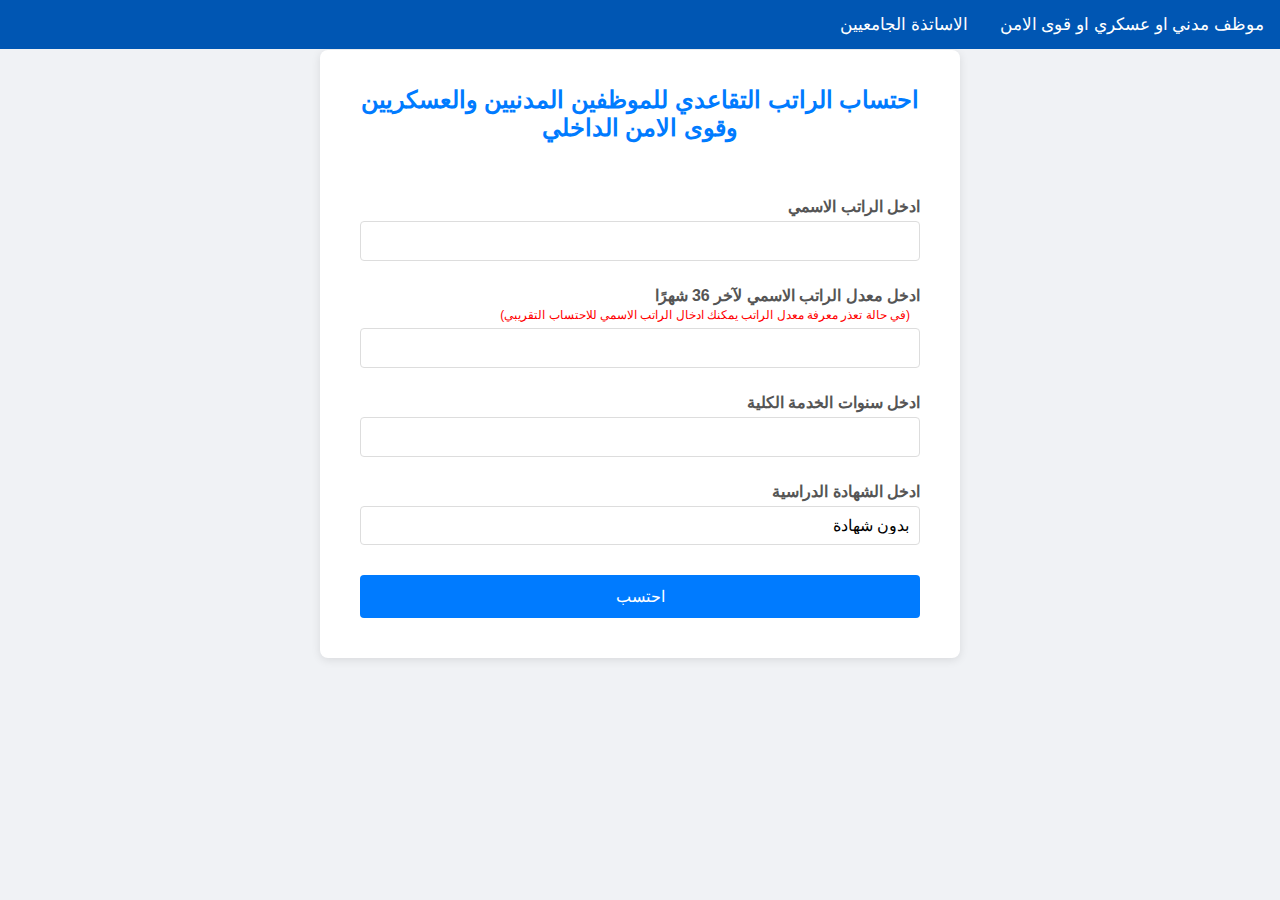
<file: index.html>
<!DOCTYPE html>
<html lang="ar">
<head>
    <meta charset="UTF-8">
    <meta name="viewport" content="width=device-width, initial-scale=1.0">
    <title>الراتب التقاعدي</title>
    <link rel="stylesheet" href="styles.css">
</head>
<body>
    <div class="navbar">
        <a href="index.html">موظف مدني او  عسكري او قوى الامن</a>
        <a href="professor.html">الاساتذة الجامعيين</a>
        <!-- <a href="services.html">الخدمات</a>
        <a href="contact.html">اتصل بنا</a> -->
    </div>

    <div class="container">
        <h1 style="color:#007BFF;">احتساب الراتب التقاعدي للموظفين المدنيين والعسكريين وقوى الامن الداخلي</h1>
        <div class="form-container">
            <form id="pensionForm" onsubmit="event.preventDefault(); calculatePension();">
                <label for="baseSalary">ادخل الراتب الاسمي</label>
                <input type="number" id="baseSalary" name="baseSalary" required>

                <label for="averageBaseSalary">ادخل معدل الراتب الاسمي لآخر 36 شهرًا</label>
                <span class="note">(في حالة تعذر معرفة معدل الراتب يمكنك ادخال الراتب الاسمي للاحتساب التقريبي)</span>
                <input type="number" id="averageBaseSalary" name="averageBaseSalary" required>

                <label for="yearsOfService">ادخل سنوات الخدمة الكلية</label>
                <input type="number" step="0.1" id="yearsOfService" name="yearsOfService" required>

                <label for="educationLevel">ادخل الشهادة الدراسية</label>
                <select id="educationLevel" name="educationLevel" required>
                    <option value="none">بدون شهادة</option>
                    <option value="doctorate">دكتوراه</option>
                    <option value="master">ماجستير</option>
                    <option value="bachelor">بكالوريوس</option>
                    <option value="diploma">دبلوم</option>
                    <option value="Secondary">اعدادية فما دون</option>          
                </select>
                <button type="submit" onclick="calculatePension()">احتسب</button>
            </form>
        </div>
    </div>

    <div id="resultsPopup" class="popup">
        <div class="popup-content">
            <h2>نتائج احتساب الراتب التقاعدي </h2>
            <p id="pensionSalary"></p>
            <p id="costOfLivingAllowance"></p>
            <p id="educationAllowance"></p>
            <p id="expectedPensionbase"></p>
            <p id="livelihood"></p>
            <p id="expectedPension"></p>
            <button class="close-btn" onclick="closePopup()">اغلاق</button>
        </div>
    </div>

    <script src="script.js"></script>
</body>
</html>
</file>
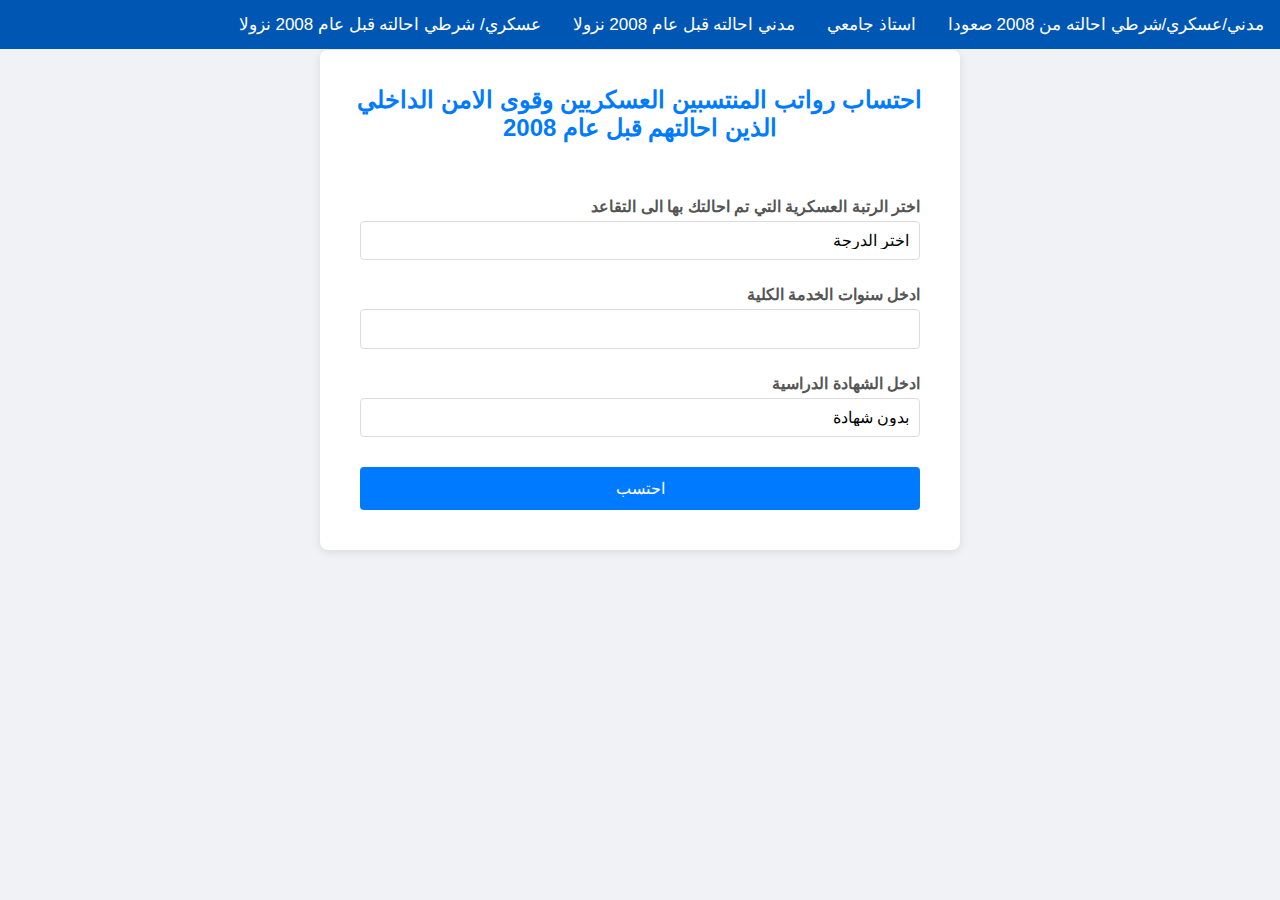
<file: oldarmy.html>
<!DOCTYPE html>
<html lang="ar">
<head>
    <meta charset="UTF-8">
    <meta name="viewport" content="width=device-width, initial-scale=1.0">
    <title>الراتب التقاعدي</title>
    <link rel="stylesheet" href="styles.css">
</head>
<body>
    <div class="navbar">
        <a href="index.html">مدني/عسكري/شرطي احالته من 2008 صعودا</a>
        <a href="professor.html">استاذ جامعي</a>
        <a href="oldcivil.html"> مدني احالته قبل عام 2008 نزولا</a>
        <a href="oldarmy.html"> عسكري/ شرطي احالته قبل عام 2008 نزولا</a>
        <!-- <a href="services.html">الخدمات</a>
        <a href="contact.html">اتصل بنا</a> -->
    </div>

    <div class="container">
        <h1 style="color:#007BFF;">احتساب رواتب المنتسبين العسكريين وقوى الامن الداخلي الذين احالتهم قبل عام 2008</h1>
        <div class="form-container">
            <form id="pensionForm" onsubmit="event.preventDefault(); calculatePension();">

                <label for="degree">اختر الرتبة العسكرية التي تم احالتك بها الى التقاعد</label>
                <select id="degree" name="degree">
                    <option value="0">اختر الدرجة</option>
                    <option value="2828000">فريق اول</option>
                    <option value="2413000">فريق</option>
                    <option value="1500000">لواء</option>
                    <option value="1010000">عميد</option>
                    <option value="723000">عقيد</option>
                    <option value="600000">مقدم</option>     
                    <option value="509000">رائد</option>
                    <option value="429000">نقيب</option>
                    <option value="362000">ملازم اول</option>
                    <option value="296000">ملازم</option>
                    <option value="509000">ن ض درجة ممتازة/مفوض درجة 1</option>
                    <option value="447000">ن ض درجة 1 /مفوض درجة 2</option> 
                    <option value="429000">ن ض درجة 2 /مفوض درجة 3</option> 
                    <option value="398000">ن ض درجة 3 /مفوض درجة 4</option> 
                    <option value="380000">ن ض درجة 4 /مفوض درجة 5</option> 
                    <option value="362000">ن ض درجة 5 /مفوض درجة 6</option> 
                    <option value="332000">ن ض درجة 6 /مفوض درجة 7</option> 
                    <option value="314000">ن ض درجة 7 /مفوض درجة 8</option> 
                    <option value="296000">ن ض درجة 8</option> 
                    <option value="250000">رئيس عرفاء</option> 
                    <option value="235000">عريف</option> 
                    <option value="235000">طالب كليةعسكرية/شرطة</option> 
                    <option value="205000">نائب عريف</option> 
                    <option value="180000">جندي/شرطي اول</option> 
                    <option value="164000">جندي اول/شرطي</option> 
                </select>

                
                <input type="number" id="baseSalary" name="baseSalary" hidden>

                <input type="number" id="averageBaseSalary" name="averageBaseSalary" hidden>

                <label for="yearsOfService">ادخل سنوات الخدمة الكلية</label>
                <input type="number" step="0.1" id="yearsOfService" name="yearsOfService" required>

                <label for="educationLevel">ادخل الشهادة الدراسية</label>
                <select id="educationLevel" name="educationLevel" required>
                    <option value="none">بدون شهادة</option>
                    <option value="doctorate">دكتوراه</option>
                    <option value="master">ماجستير</option>
                    <option value="bachelor">بكالوريوس</option>
                    <option value="diploma">دبلوم</option>
                    <option value="Secondary">اعدادية فما دون</option>          
                </select>
                <button type="submit" onclick="calculatePension()">احتسب</button>
            </form>
        </div>
    </div>

    <div id="resultsPopup" class="popup">
        <div class="popup-content">
            <h2>نتائج احتساب الراتب التقاعدي </h2>
            <p id="baseSalary1"></p>
            <p id="pensionSalary"></p>
            <p id="costOfLivingAllowance"></p>
            <p id="educationAllowance"></p>
            <p id="expectedPensionbase"></p>
            <p id="livelihood"></p>
            <p id="expectedPension"></p>
            <button class="close-btn" onclick="closePopup()">اغلاق</button>
        </div>
    </div>

    <script src="scriptoldarmy.js"></script>
</body>
</html>
</file>
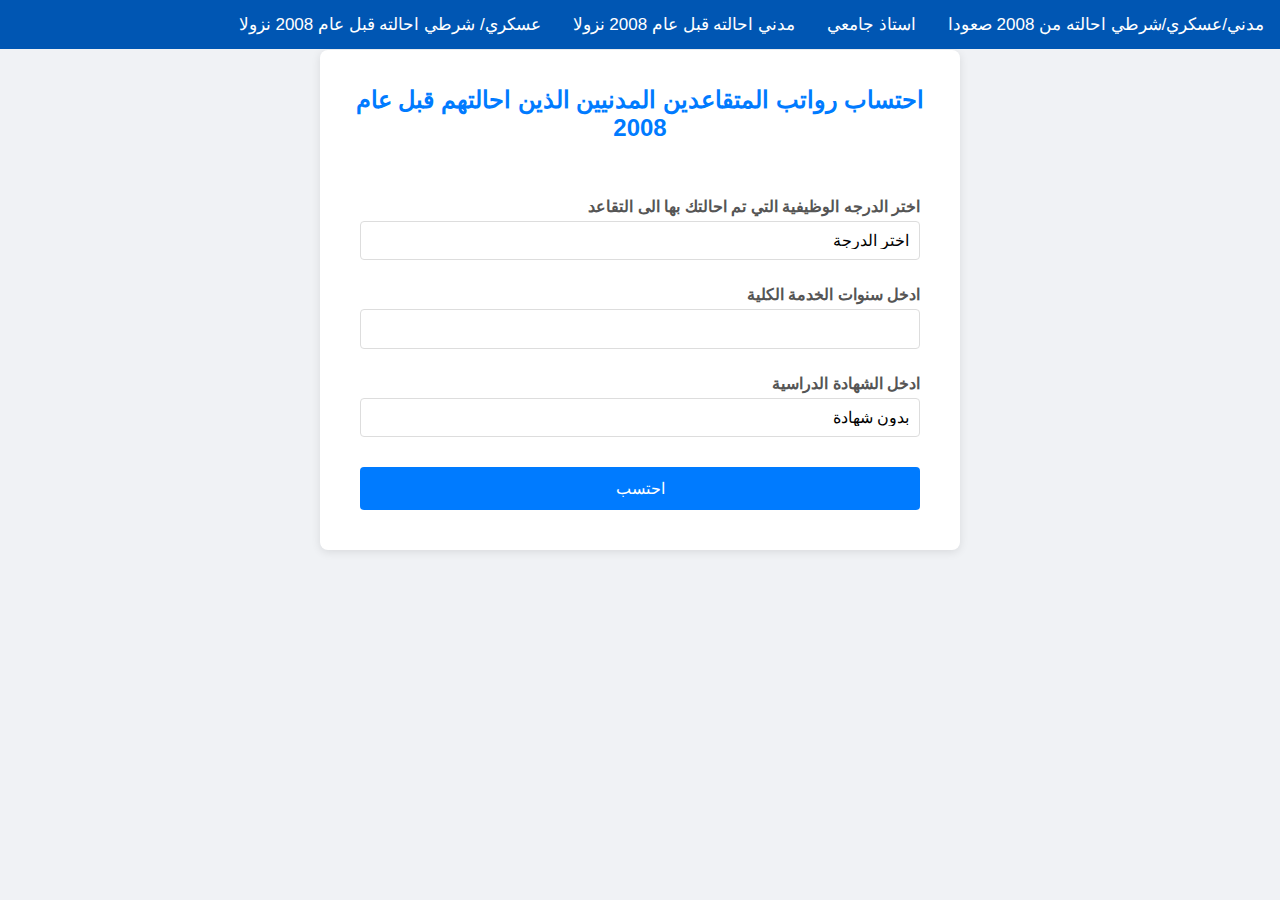
<file: oldcivil.html>
<!DOCTYPE html>
<html lang="ar">
<head>
    <meta charset="UTF-8">
    <meta name="viewport" content="width=device-width, initial-scale=1.0">
    <title>الراتب التقاعدي</title>
    <link rel="stylesheet" href="styles.css">
</head>
<body>
    <div class="navbar">
        <a href="index.html">مدني/عسكري/شرطي احالته من 2008 صعودا</a>
        <a href="professor.html">استاذ جامعي</a>
        <a href="oldcivil.html"> مدني احالته قبل عام 2008 نزولا</a>
        <a href="oldarmy.html"> عسكري/ شرطي احالته قبل عام 2008 نزولا</a>
        <!-- <a href="services.html">الخدمات</a>
        <a href="contact.html">اتصل بنا</a> -->
    </div>

    <div class="container">
        <h1 style="color:#007BFF;">احتساب رواتب المتقاعدين المدنيين الذين احالتهم قبل عام 2008</h1>
        <div class="form-container">
            <form id="pensionForm" onsubmit="event.preventDefault(); calculatePension();">

                <label for="degree">اختر الدرجه الوظيفية التي تم احالتك بها الى التقاعد</label>
                <select id="degree" name="degree">
                    <option value="0">اختر الدرجة</option>
                    <option value="1500000">الدرجات الخاصة</option>
                    <option value="910000">الدرجة الاولى</option>
                    <option value="723000">الدرجة الثانية</option>
                    <option value="600000">الدرجة الثالثة</option>
                    <option value="509000">الدرجة الرابعة</option>
                    <option value="429000">الدرجة الخامسة</option>     
                    <option value="362000">الدرجة السادسة</option>
                    <option value="296000">الدرجة السابعة</option>
                    <option value="260000">الدرجة الثامنة</option>
                    <option value="210000">الدرجة التاسعة</option>
                    <option value="170000">الدرجة العاشرة</option>        
                </select>

                
                <input type="number" id="baseSalary" name="baseSalary" hidden>

                <input type="number" id="averageBaseSalary" name="averageBaseSalary" hidden>

                <label for="yearsOfService">ادخل سنوات الخدمة الكلية</label>
                <input type="number" step="0.1" id="yearsOfService" name="yearsOfService" required>

                <label for="educationLevel">ادخل الشهادة الدراسية</label>
                <select id="educationLevel" name="educationLevel" required>
                    <option value="none">بدون شهادة</option>
                    <option value="doctorate">دكتوراه</option>
                    <option value="master">ماجستير</option>
                    <option value="bachelor">بكالوريوس</option>
                    <option value="diploma">دبلوم</option>
                    <option value="Secondary">اعدادية فما دون</option>          
                </select>
                <button type="submit" onclick="calculatePension()">احتسب</button>
            </form>
        </div>
    </div>

    <div id="resultsPopup" class="popup">
        <div class="popup-content">
            <h2>نتائج احتساب الراتب التقاعدي </h2>
            <p id="baseSalary1"></p>
            <p id="pensionSalary"></p>
            <p id="costOfLivingAllowance"></p>
            <p id="educationAllowance"></p>
            <p id="expectedPensionbase"></p>
            <p id="livelihood"></p>
            <p id="expectedPension"></p>
            <button class="close-btn" onclick="closePopup()">اغلاق</button>
        </div>
    </div>

    <script src="scriptold.js"></script>
</body>
</html>
</file>
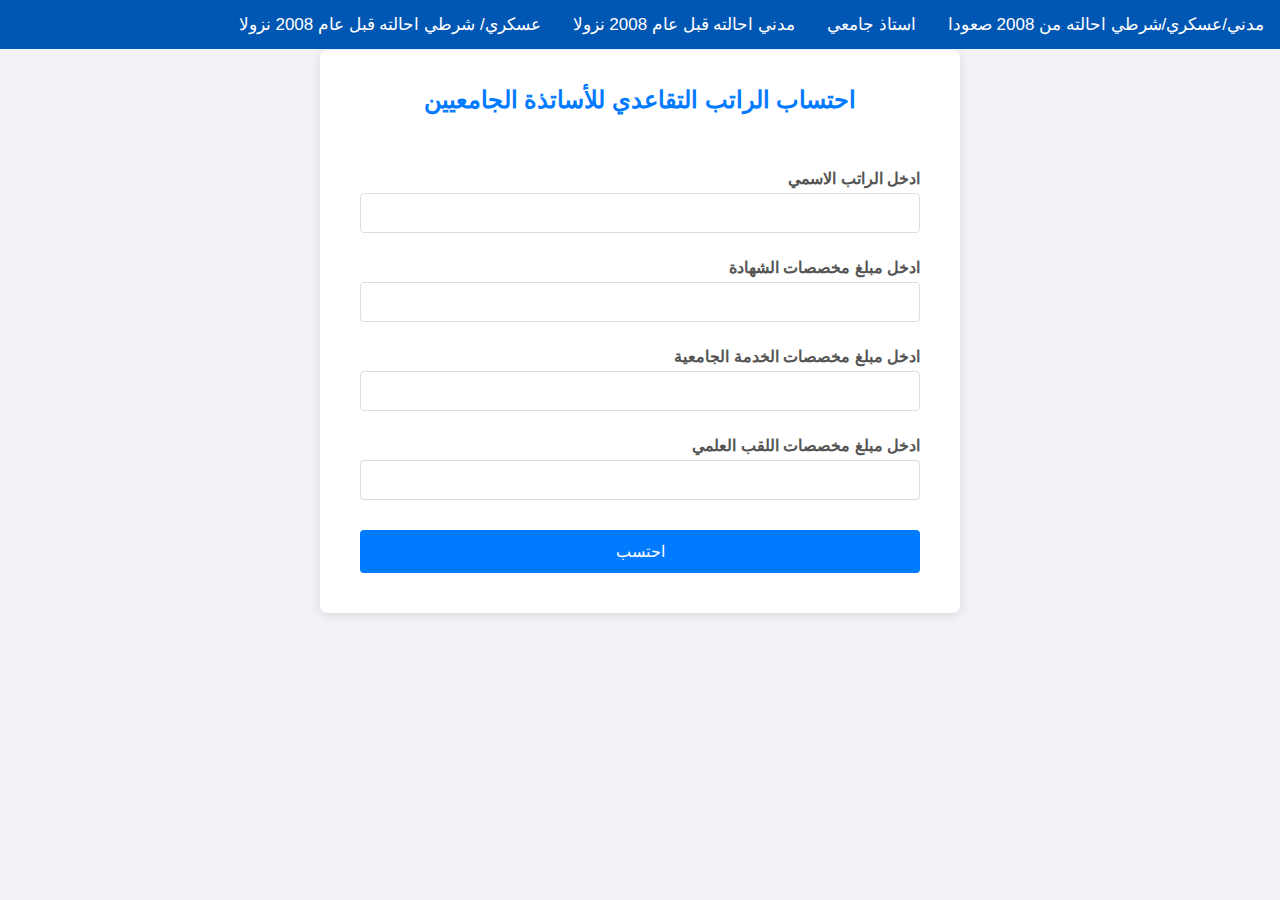
<file: professor.html>
<!DOCTYPE html>
<html lang="ar">
<head>
    <meta charset="UTF-8">
    <meta name="viewport" content="width=device-width, initial-scale=1.0">
    <title>الراتب التقاعدي</title>
    <link rel="stylesheet" href="styles.css">
</head>
<body>
    <div class="navbar">
        <a href="index.html">مدني/عسكري/شرطي احالته من 2008 صعودا</a>
        <a href="professor.html">استاذ جامعي</a>
        <a href="oldcivil.html"> مدني احالته قبل عام 2008 نزولا</a>
        <a href="oldarmy.html"> عسكري/ شرطي احالته قبل عام 2008 نزولا</a>
        <!-- <a href="services.html">الخدمات</a>
        <a href="contact.html">اتصل بنا</a> -->
    </div>
    
    <div class="container">
        <h1 style="color:#007BFF;">احتساب الراتب التقاعدي للأساتذة الجامعيين</h1>
        <div class="form-container">
            <form id="pensionForm" onsubmit="event.preventDefault(); calculatePension();">
                <label for="baseSalary">ادخل الراتب الاسمي</label>
                <input type="number" id="baseSalary" name="baseSalary" required>

                <label for="certificateallocations">ادخل مبلغ مخصصات الشهادة</label>
                <input type="number" id="certificateallocations" name="certificateallocations" required>

                <label for="universityallocations">ادخل مبلغ مخصصات الخدمة الجامعية</label>
                <input type="number" id="universityallocations" name="universityallocations" required>

                <label for="scientifcallocations">ادخل مبلغ مخصصات اللقب العلمي</label>
                <input type="number" id="scientifcallocations" name="scientifcallocations" required>

                
                <button type="submit" onclick="calculatePension()">احتسب</button>
            </form>
        </div>
    </div>

    <div id="resultsPopup" class="popup">
        <div class="popup-content">
            <h2>نتائج احتساب الراتب التقاعدي </h2>
            <p id="pensionSalary"></p>
            <button class="close-btn" onclick="closePopup()">اغلاق</button>
        </div>
    </div>

    <script src="professor.js"></script>
</body>
</html>
</file>
<file: styles.css>
body {
    font-family: 'Cairo', sans-serif;
    background-color: #f0f2f5;
    direction: rtl;
    text-align: right;
    margin: 0;
    padding: 0;
}

.container {
    max-width: 600px;
    margin: 50px auto;
    padding: 20px;
    background-color: #ffffff;
    border-radius: 8px;
    box-shadow: 0 2px 10px rgba(0, 0, 0, 0.1);
}

h1 {
    color: #333333;
    margin-bottom: 20px;
    font-size: 24px;
    text-align: center;
}

.form-container {
    padding: 20px;
}

form label {
    display: block;
    margin-top: 15px;
    color: #555555;
    font-weight: bold;
}

form input, form select {
    width: 100%;
    padding: 10px;
    margin-top: 5px;
    margin-bottom: 10px;
    border: 1px solid #dddddd;
    border-radius: 4px;
    box-sizing: border-box;
    font-size: 16px;
}

form select {
    -webkit-appearance: none;
    -moz-appearance: none;
    appearance: none;
    background: url('data:image/svg+xml;charset=US-ASCII,<svg xmlns="http://www.w3.org/2000/svg" viewBox="0 0 4 5"><path fill="#555" d="M2 0L0 2h4zm0 5L0 3h4z"/></svg>') no-repeat right 10px center;
    background-size: 8px 10px;
}

button {
    width: 100%;
    padding: 12px;
    background-color: #007BFF;
    color: #ffffff;
    border: none;
    border-radius: 4px;
    cursor: pointer;
    font-size: 16px;
    margin-top: 20px;
}

button:hover {
    background-color: #0056b3;
}

/* أنماط النافذة المنبثقة */
.popup {
    display: none; /* سيتم عرضها عند الحاجة */
    position: fixed;
    z-index: 1;
    left: 0;
    top: 0;
    width: 100%;
    height: 100%;
    overflow: auto;
    background-color: rgb(0,0,0);
    background-color: rgba(0,0,0,0.4);
    padding-top: 60px;
}

.popup-content {
    background-color: #fefefe;
    margin: 5% auto;
    padding: 20px;
    border: 1px solid #888;
    width: 80%;
    max-width: 500px;
    border-radius: 10px;
    text-align: right;
}

.close-btn {
    display: inline-block;
    padding: 10px 20px;
    background-color: #28a745;
    color: #ffffff;
    border: none;
    border-radius: 4px;
    cursor: pointer;
    font-size: 14px;
    margin-top: 20px;
    text-align: center;
}

.close-btn:hover {
    background-color: #218838;
}

.popup h2 {
    margin-bottom: 20px;
    font-size: 20px;
    color: #333333;
    text-align: center;
}

.popup p {
    margin: 10px 0;
    font-size: 18px;
    color: #555555;
}

form .note {
    font-size: 12px;
    color:red;
    margin-right: 10px;
    margin-left: 5px;
}

.navbar {
    overflow: hidden;
    background-color:#0056b3;
    position: fixed;
    top: 0;
    width: 100%;
  }
  
  .navbar a {
    float:right ;
    display: block;
    color: #ffffff;
    text-align: center;
    padding: 14px 16px;
    text-decoration: none;
    font-size: 17px;
  }
  
  .navbar a:hover {
    background: #ddd;
    color: black;
  }
</file>
